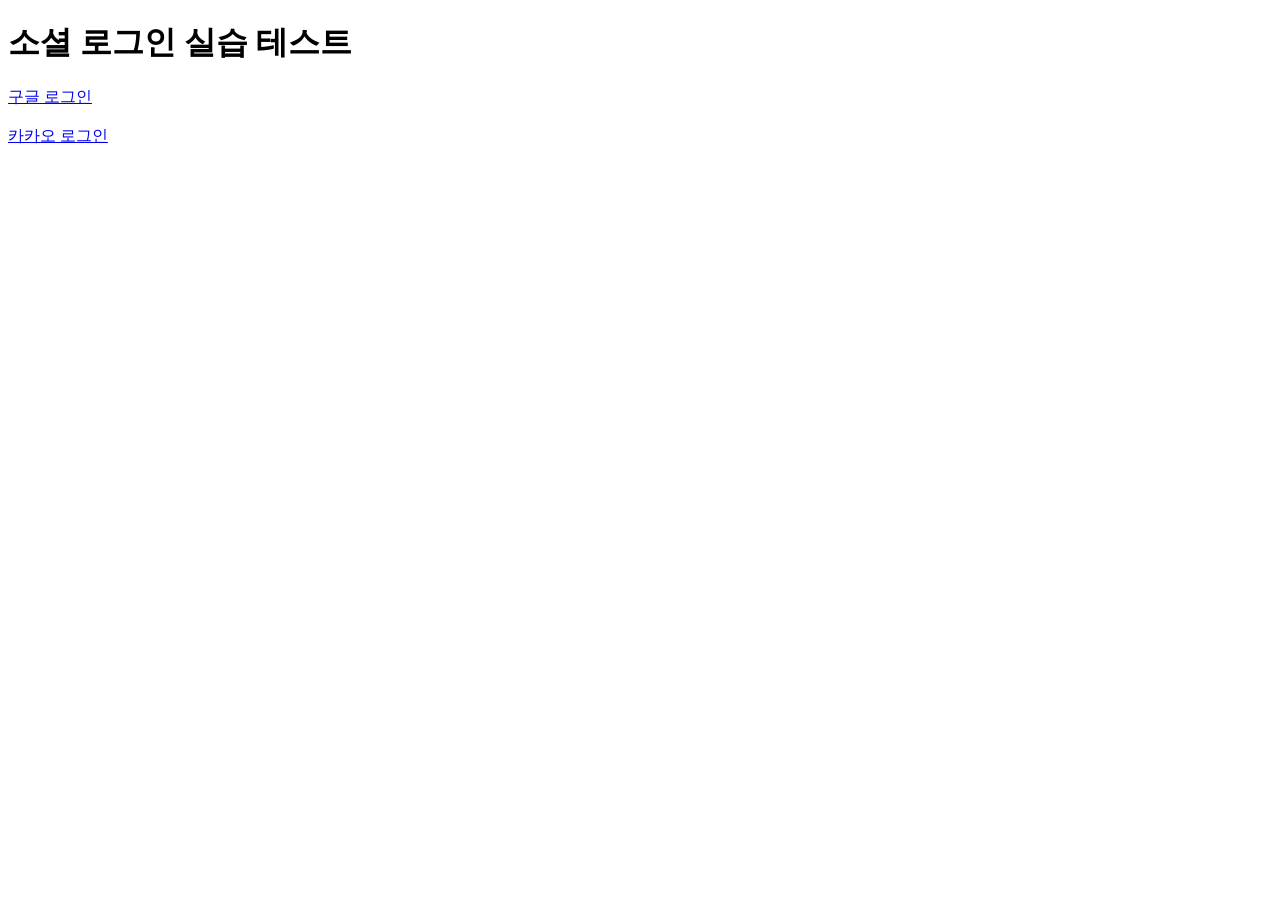
<file: mybatis-sns/src/main/resources/static/auth/login.html>
<!doctype html>
<html lang="ko">
<head>
    <meta charset="UTF-8">
    <meta name="viewport" content="width=device-width, initial-scale=1">
    <title>소셜 로그인 실습 테스트</title>
</head>
<body>
    <h1>소셜 로그인 실습 테스트</h1>
    <!-- 구글 및 카카오 소셜 로그인 인가 요청 시작 링크 -->
    <a href="/oauth2/authorization/google">구글 로그인</a>
    <br><br>
    <a href="/oauth2/authorization/kakao">카카오 로그인</a>
</body>
</html>
</file>
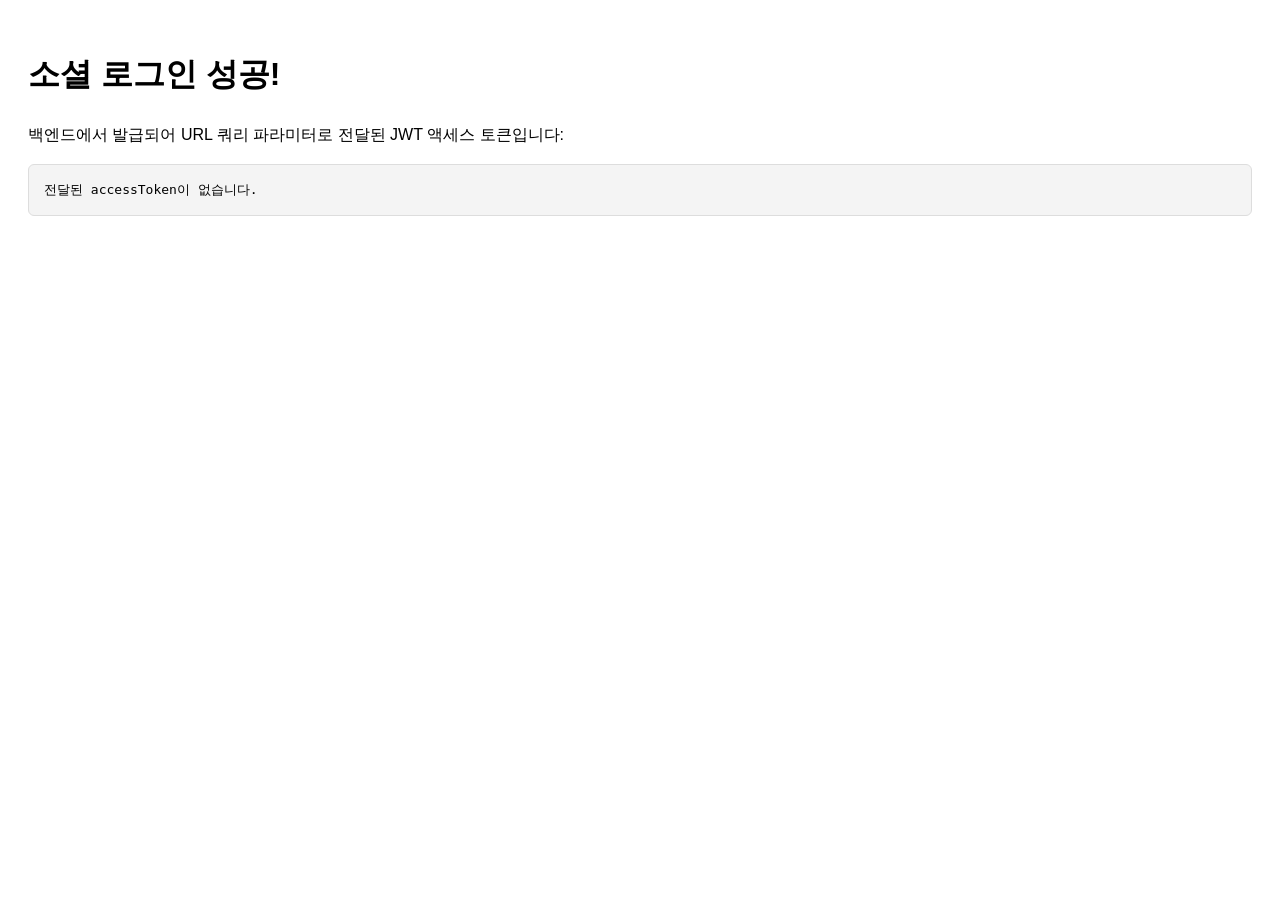
<file: mybatis-sns/src/main/resources/static/oauth/callback.html>
<!doctype html>
<html lang="ko">
<head>
    <meta charset="UTF-8">
    <meta name="viewport" content="width=device-width, initial-scale=1">
    <title>소셜 로그인 콜백 테스트</title>
    <style>
        body { font-family: sans-serif; padding: 20px; line-height: 1.6; }
        .token-box { background: #f4f4f4; border: 1px solid #ddd; padding: 15px; border-radius: 6px; word-break: break-all; margin-top: 10px; font-family: monospace; }
    </style>
</head>
<body>
<h1>소셜 로그인 성공!</h1>
<p>백엔드에서 발급되어 URL 쿼리 파라미터로 전달된 JWT 액세스 토큰입니다:</p>
<div id="token" class="token-box">토큰 확인 중...</div>

<script>
    // 1. URL 쿼리 파라미터에서 accessToken 추출
    const params = new URLSearchParams(window.location.search);
    const accessToken = params.get('accessToken');

    // 2. 화면 출력 및 로컬 스토리지 보관
    if (accessToken) {
        document.getElementById('token').innerText = accessToken;
        localStorage.setItem('accessToken', accessToken);
        console.log('발급된 JWT Access Token:', accessToken);
    } else {
        document.getElementById('token').innerText = '전달된 accessToken이 없습니다.';
    }
</script>
</body>
</html>
</file>
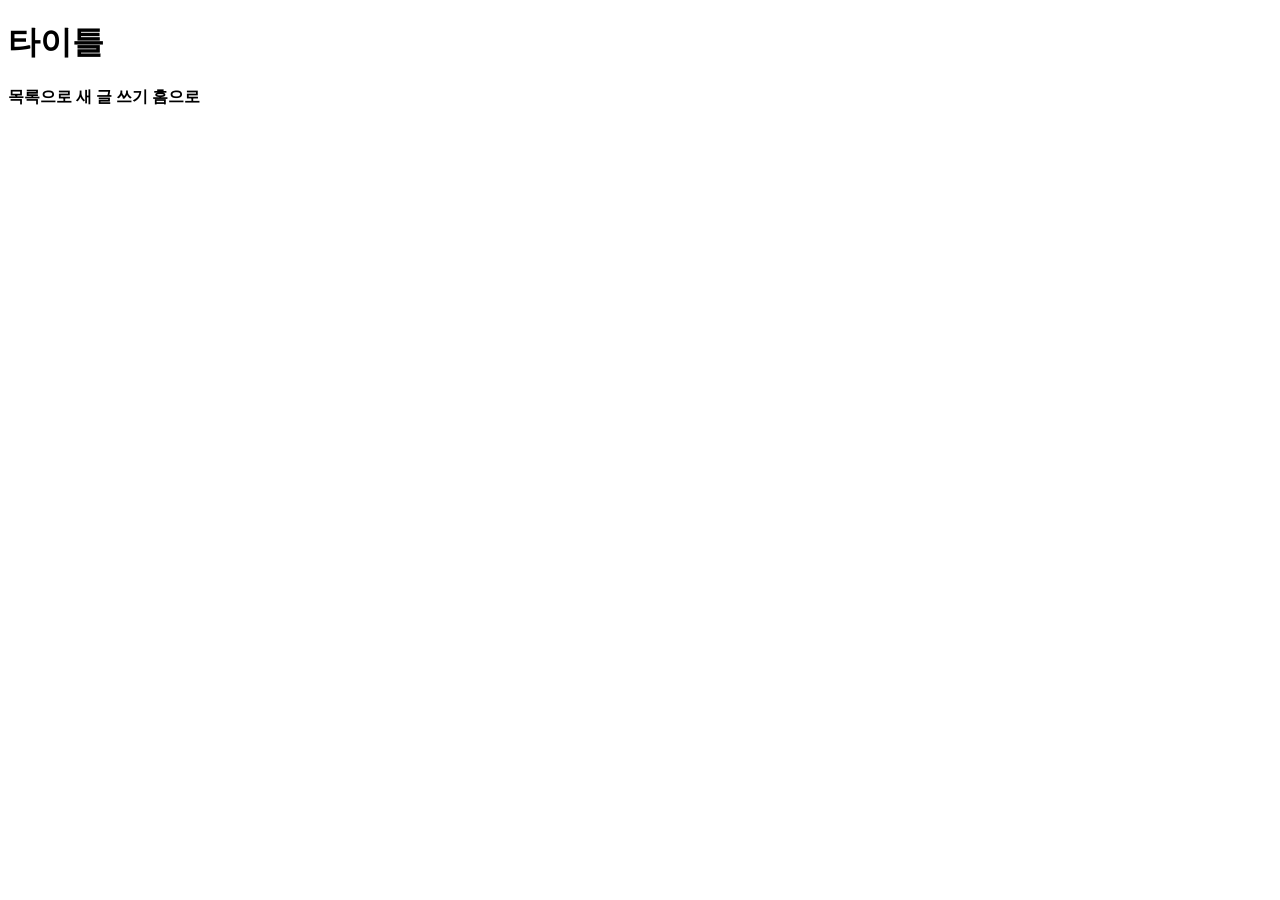
<file: spring-board/src/main/resources/templates/layout/common.html>
<!DOCTYPE html>
<html lang="ko" xmlns:th="http://www.thymeleaf.org">
<head>
    <meta charset="UTF-8">
    <title>스프링 게시판 - Fragment</title>
    <link rel="stylesheet" th:href="@{/board/css/common.css}">
    <link rel="stylesheet" th:href="@{/board/css/write.css}">
</head>
<body>
<div class="container">
    <th:block th:fragment="nav-header(title)">
        <h1 th:text="${title}">타이틀</h1>
        <div class="nav">
            <a th:href="@{list.html}"><strong>목록으로</strong></a>
            <a th:href="@{write.html}"><strong>새 글 쓰기</strong></a>
            <a th:href="@{/}"><strong>홈으로</strong></a>
        </div>
    </th:block>
</div>
</body>
</html>
</file>
